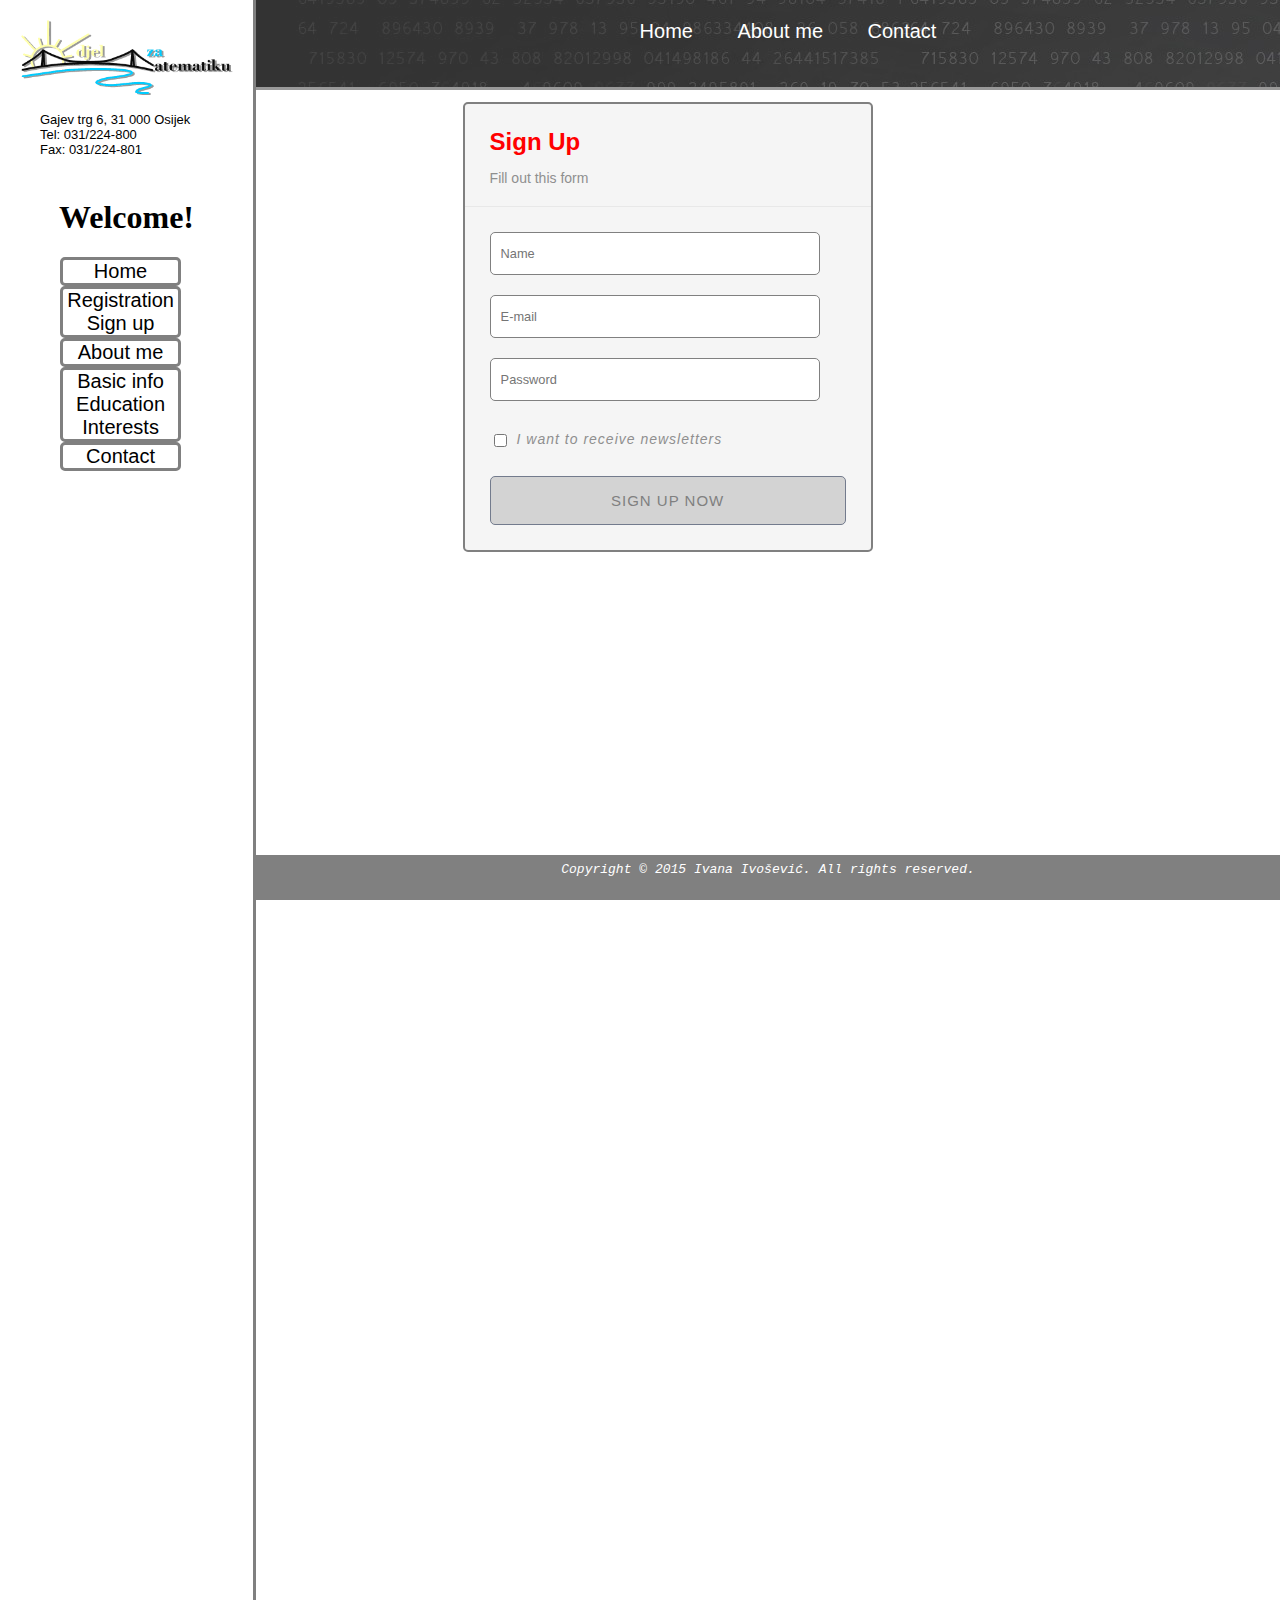
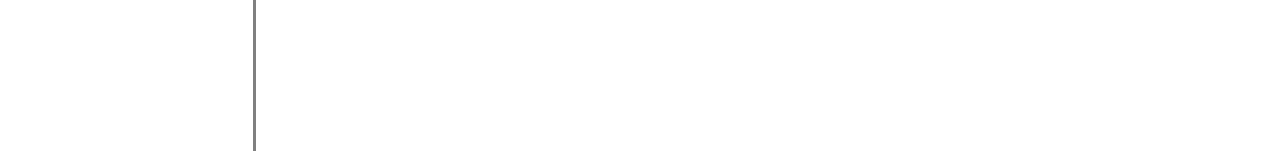
<file: root/index.html>
<!DOCTYPE html>
<html>
<head>
	<title>Ivana Ivošević | personal page</title>
	<meta charset="UTF-8">
	<link rel="stylesheet" type="text/css" href="assets/css/style.css">
</head>

<body>
    <header class="header">
		<a class="logo-mathos" href="http://www.mathos.unios.hr/" target="blank">
			<img src="assets/img/logo_odjela.gif"/>
		</a>
		<p class="adress-mathos">Gajev trg 6, 31 000 Osijek <br/>Tel: 031/224-800<br/>Fax: 031/224-801<br/></p>
		<h1 class="h1">Welcome!</h1>
		<nav class="secondary_nav">
			<ul>
				<li><a href="index.html">Home</a></li>
				<li><a href="index.html">Registration<br>Sign up</a></li>
				<li><a href="aboutme.html">About me</a></li>
				<li><a href="aboutme.html">Basic info<br>Education<br>Interests</a></li>
				<li><a href="contact.html">Contact</a></li>
			</ul>
		<nav>
	</header>
	
	<div class="wraper">
		<nav class="primary_nav">
			<ul>
				<li><a href="index.html">Home</a></li>
				<li><a href="aboutme.html">About me</a></li>
				<li><a href="contact.html">Contact</a></li>
			</ul>
		</nav>
	
		<main class="main">
			<div class="testbox">

	<div class="container">

    <form id="signup">

        <div class="headerform">
        
            <h3>Sign Up</h3>
            
            <p>Fill out this form</p>
            
        </div>
        
        <div class="sep"></div>
		

        <div class="inputs">
        
			<input type="text" placeholder="Name"/>
		
            <input type="email" placeholder="E-mail" />
        
            <input type="password" placeholder="Password" />
            
            <div class="checkboxy">
                <input name="cecky" id="checky" value="1" type="checkbox" /><label class="terms">I want to receive newsletters</label>
            </div>
            
            <a id="submit" href="#">SIGN UP NOW</a>
        
        </div>

    </form>

</div>

</div>
		</main>
		
		<footer class="footer">
			<div>Copyright © 2015 Ivana Ivošević. All rights reserved.</div>
		</footer>
	</div>

</body>
</html>
</file>
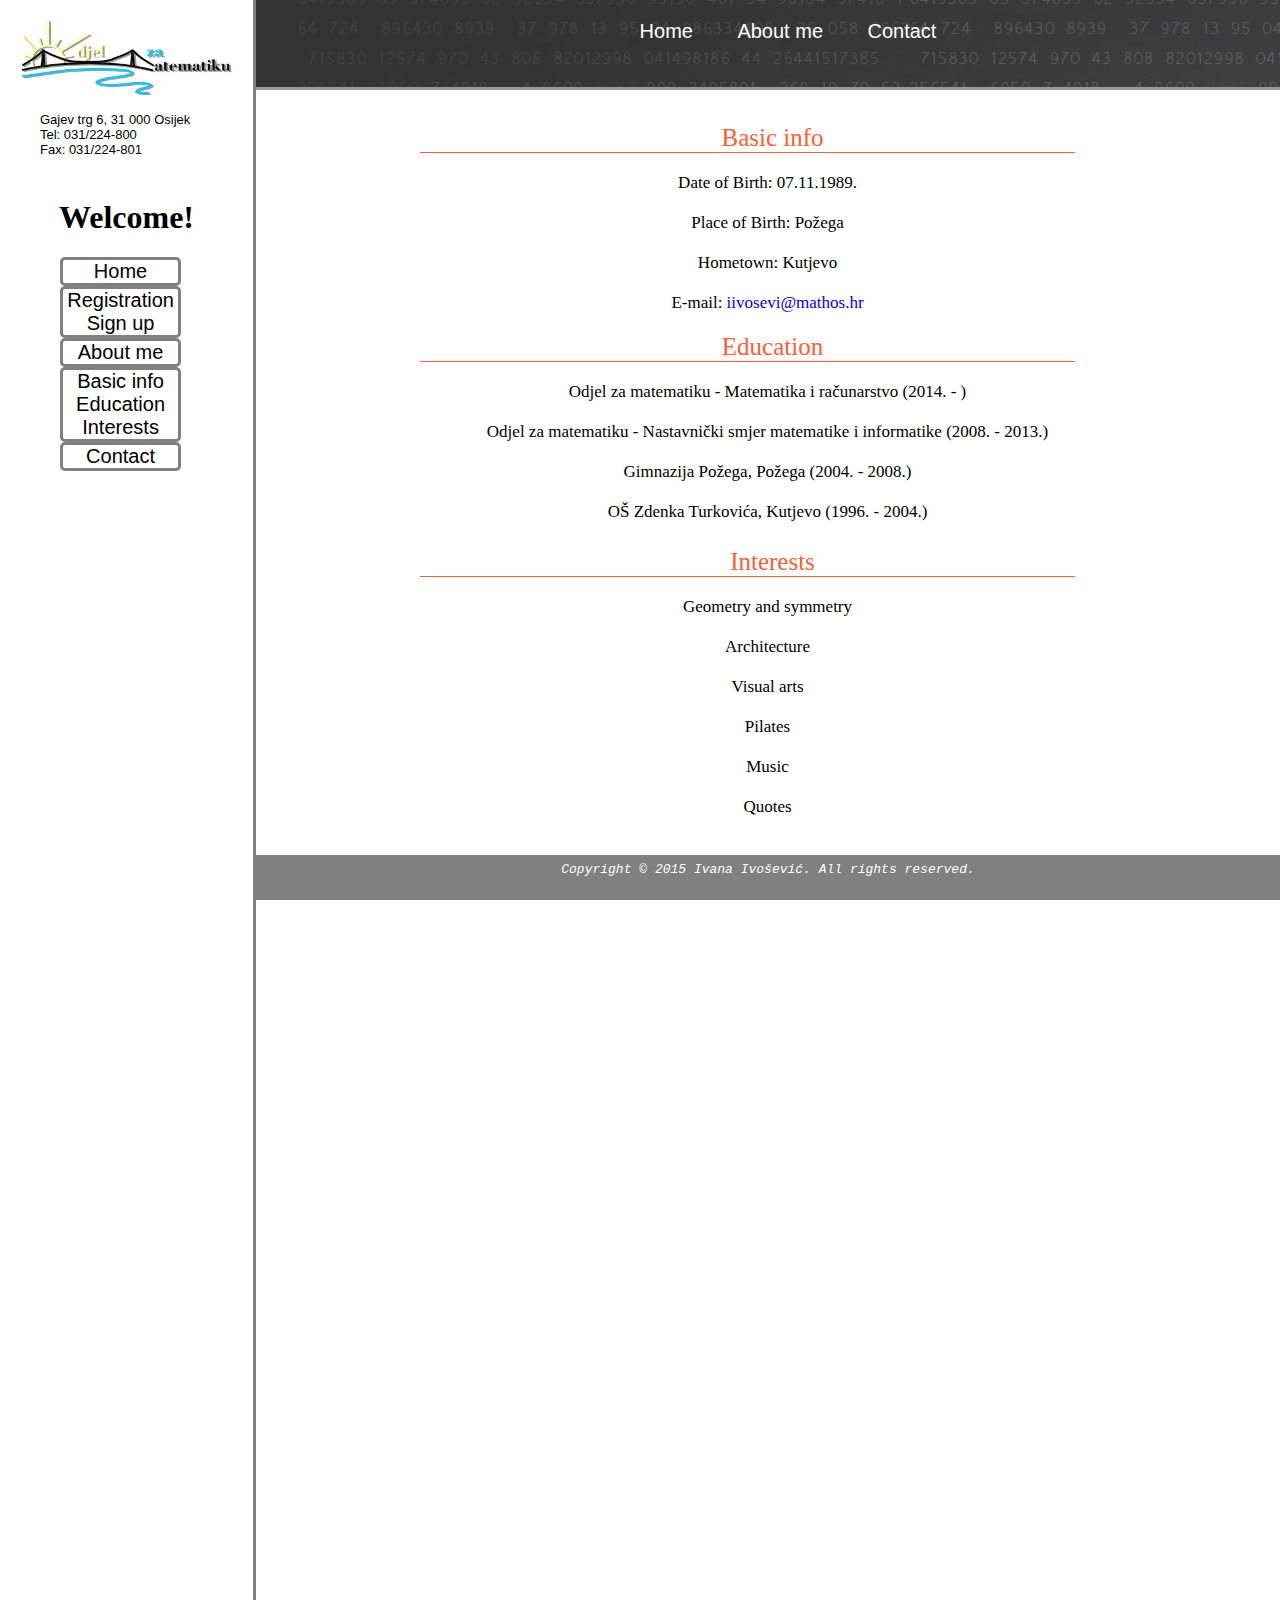
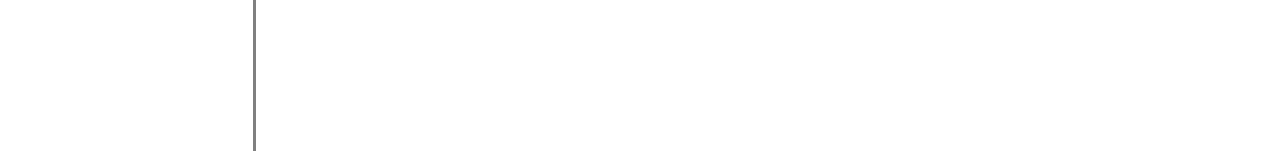
<file: root/aboutme.html>
<!DOCTYPE html>
<html>
<head>
	<title>Ivana Ivošević | about me</title>
	<meta charset="UTF-8">
	<link rel="stylesheet" type="text/css" href="assets/css/style.css">
</head>

<body>
    <header class="header">
		<a class="logo-mathos" href="http://www.mathos.unios.hr/" target="blank">
			<img src="assets/img/logo_odjela.gif"/>
		</a>
		<p class="adress-mathos">Gajev trg 6, 31 000 Osijek <br/>Tel: 031/224-800<br/>Fax: 031/224-801<br/></p>
		<h1 class="h1">Welcome!</h1>
		<nav class="secondary_nav">
			<ul>
				<li><a href="index.html">Home</a></li>
				<li><a href="index.html">Registration<br>Sign up</a></li>
				<li><a href="aboutme.html">About me</a></li>
				<li><a href="aboutme.html">Basic info<br>Education<br>Interests</a></li>
				<li><a href="contact.html">Contact</a></li>
			</ul>
		<nav>
	</header>
	
	<div class="wraper">
		<nav class="primary_nav">
			<ul>
				<li><a href="index.html">Home</a></li>
				<li><a href="aboutme.html">About me</a></li>
				<li><a href="contact.html">Contact</a></li>
			</ul>
		</nav>
	
		<main class="main">
			<dl class="zivotopis">
					<dt>Basic info</dt>
						<dd>Date of Birth: 07.11.1989.</dd>
						<dd>Place of Birth: Požega</dd>
						<dd>Hometown: Kutjevo</dd>
						<dd>E-mail: <a href="mailto:iivosevi@mathos.hr"> iivosevi@mathos.hr</a>
						<br></br>
					<dt>Education</dt>
						<dd>Odjel za matematiku - Matematika i računarstvo (2014. -    )</dd>
						<dd>Odjel za matematiku - Nastavnički smjer matematike i informatike (2008. - 2013.)</dd>
						<dd>Gimnazija Požega, Požega (2004. - 2008.)</dd>
						<dd>OŠ Zdenka Turkovića, Kutjevo (1996. - 2004.)</dd>
						<br>
					<dt>Interests</dt>
						<dd>Geometry and symmetry</dd>
						<dd>Architecture</dd>
						<dd>Visual arts</dd>
						<dd>Pilates</dd>
						<dd>Music</dd>
						<dd>Quotes</dd>
					
				</dl>
		</main>
		
		<footer class="footer">
			<div>Copyright © 2015 Ivana Ivošević. All rights reserved.</div>
		</footer>
	</div>

</body>
</html>
</file>
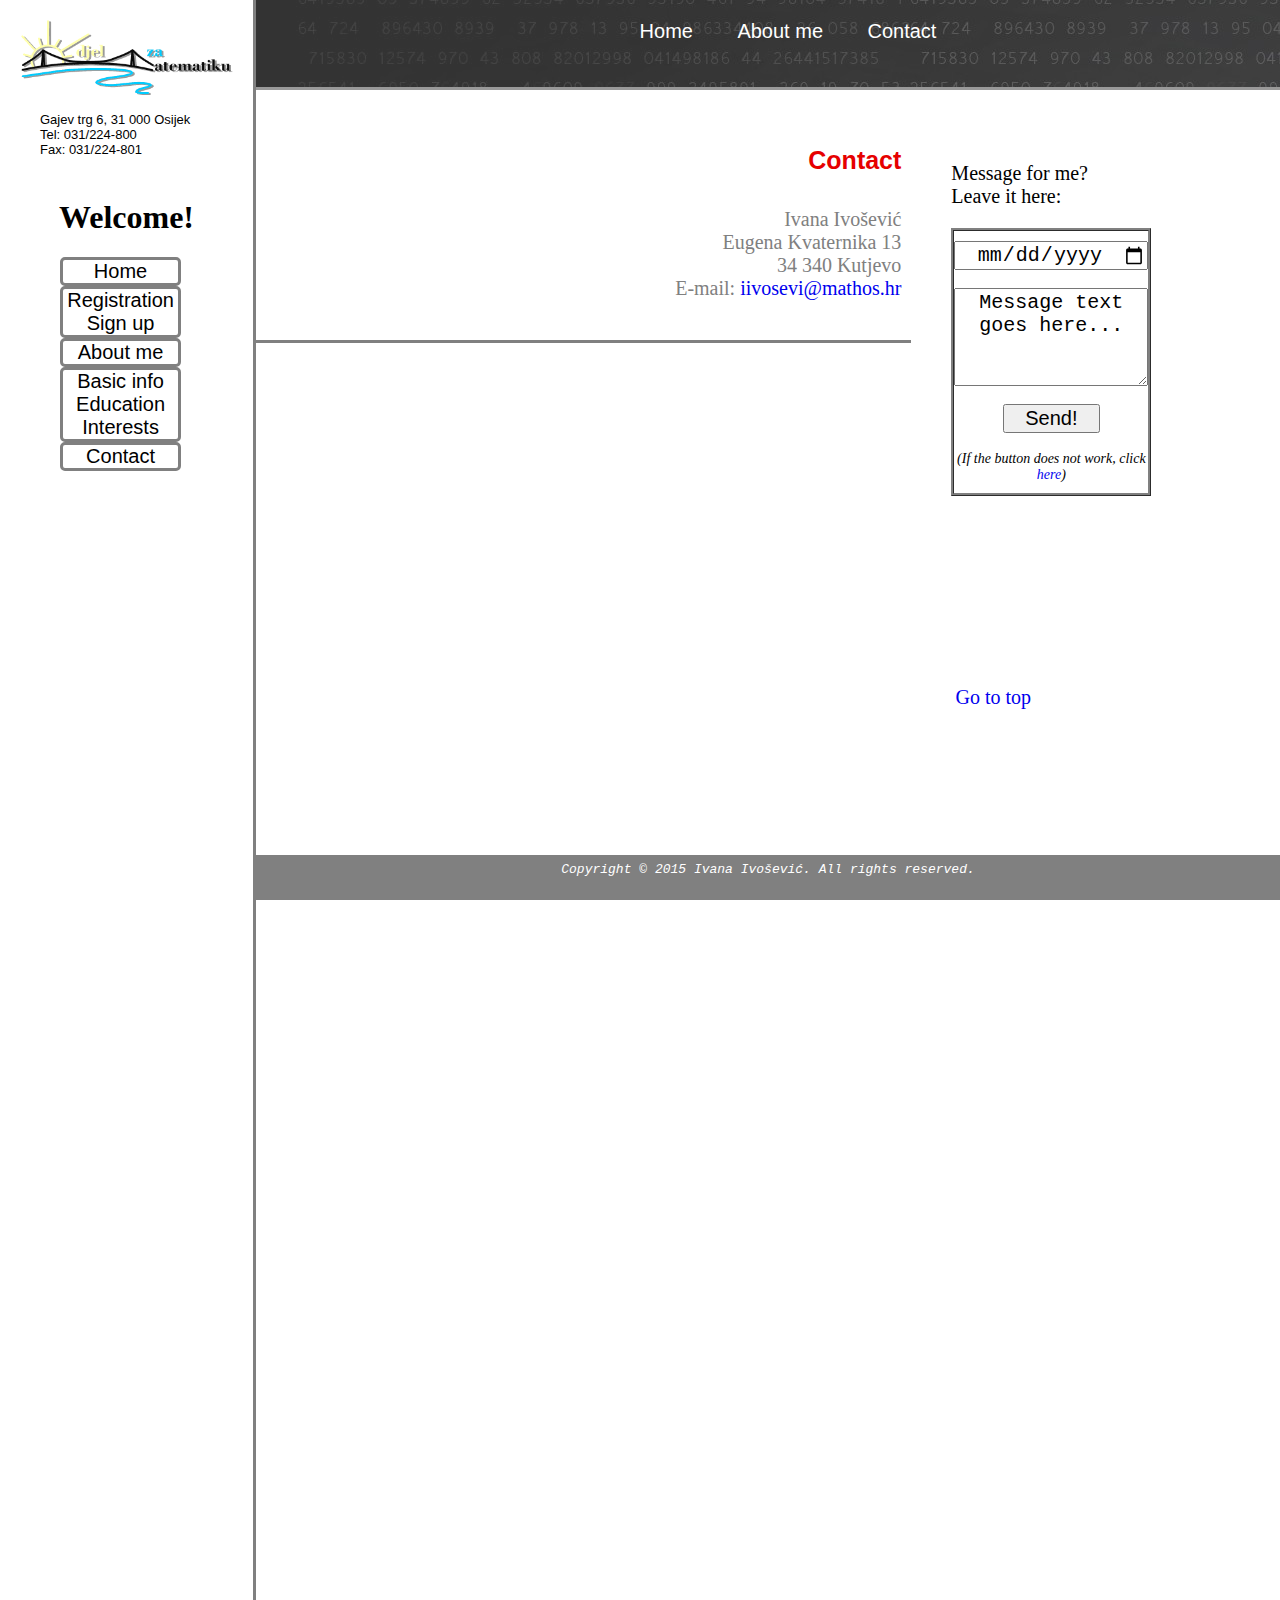
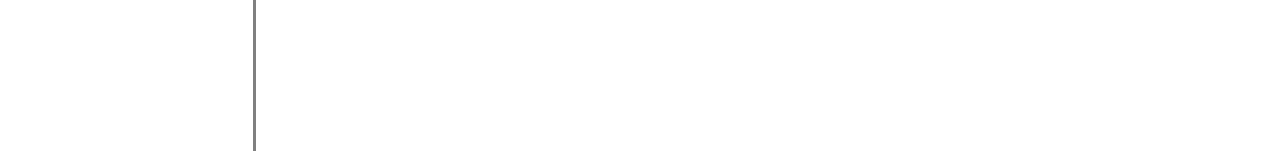
<file: root/contact.html>
<!DOCTYPE html>
<html>
<head>
	<title>Ivana Ivošević | contact</title>
	<meta charset="UTF-8">
	<link rel="stylesheet" type="text/css" href="assets/css/style.css">
</head>

<body>
    <header class="header">
		<a class="logo-mathos" href="http://www.mathos.unios.hr/" target="blank">
			<img src="assets/img/logo_odjela.gif"/>
		</a>
		<p class="adress-mathos">Gajev trg 6, 31 000 Osijek <br/>Tel: 031/224-800<br/>Fax: 031/224-801<br/></p>
		<h1 class="h1">Welcome!</h1>
		<nav class="secondary_nav">
			<ul>
				<li><a href="index.html">Home</a></li>
				<li><a href="index.html">Registration<br>Sign up</a></li>
				<li><a href="aboutme.html">About me</a></li>
				<li><a href="aboutme.html">Basic info<br>Education<br>Interests</a></li>
				<li><a href="contact.html">Contact</a></li>
			</ul>
		<nav>
	</header>
	
	<div class="wraper">
		<nav class="primary_nav">
			<ul>
				<li><a href="index.html">Home</a></li>
				<li><a href="aboutme.html">About me</a></li>
				<li><a href="contact.html">Contact</a></li>
			</ul>
		</nav>
	
		<main class="main">

			<section class="section">
				<h4 class="contactxt">Contact</h4>
					<div class="contact">
						Ivana Ivošević<br>
						Eugena Kvaternika 13<br>
						34 340 Kutjevo<br>
						E-mail: <a href="mailto:iivosevi@mathos.hr"> iivosevi@mathos.hr</a>
					</div>
			</section>
		
			<aside class="aside">
				<p class="message">Message for me? <br>Leave it here:</p>
				<form>
					<input type="date" placeholder="Date"> <br>
					<textarea rows="4">Message text goes here...</textarea><br>
					<div class="sendbutton">
						<input type="submit" value="Send!"><br>
					</div>
					<small>(If the button does not work, click <a href="mailto:iivosevi@mathos.hr">here</a>)</small>
				</form>
				
				<div class="gototop">
					<a href="#top">Go to top</a>
				</div>
			</aside>
			
			<article class="article">
					<iframe src="https://www.youtube.com/embed/QAIYgHiGGoM" frameborder="0" allowfullscreen></iframe>
				
			</article>
		</main>
		
		<footer class="footer">
			<div>Copyright © 2015 Ivana Ivošević. All rights reserved.</div>
		</footer>
	</div>

</body>
</html>
</file>
<file: root/assets/css/style.css>
* {
    box-sizing: border-box;
}

body{
	margin: 0;
	padding: 0;
}


.header{
	padding: 20px;
	padding-bottom: 100%;
	display: table-cell;
	float: left;
	height: 100%;
	width: 20%;
	border-right: 3px solid gray;
	background-color: white;
}

.header img{
	width:100%;
}

.adress-mathos {
	font-size:small;
	font-family:Helvetica;
	padding-left:20px;
}

.h1{
	text-align:center;
	padding-top:20px;
	font-family:"Lucida Handwriting";
}

.secondary_nav ul, .primary_nav ul{
	margin: 0;
	list-style-type: none;
	color:white;
} 


.primary_nav ul li{
	display: inline-block;
	padding: 20px;
	font-size: 20px;
	color:white;
}

.primary_nav{
	background-image: url("hbackground.jpg");
	position:fixed;
	text-align:center;
	width: 80%;
	height:10%;
	display: block;
	font-family:Helvetica;
	border-bottom: 3px solid gray;
	opacity:0.8;
}

.secondary_nav{
	font-family:Helvetica;
}

.main{
	padding-top: 10%;
	display: block;
	width:80%;
}

.zivotopis {
	padding-left:20%;
	text-align:center;
	/*margin-left:250px;*/
	font-size:22px;
}

dt {
	border-bottom:#FF5C33 solid 1px;
	/*background-color:#FF5C33;*/
	text-align:center;
	padding-left:2em;
	color:#FF5C33;
	font-size:25px;
}

dd {
	text-align:center;
	font-size:17px;
	padding-top:20px;
}

.footer{
	position: fixed;
	width:80%;
	height:5%;
	background-color: grey;
	display: block;
	bottom: 0;
	padding:7px;
	font-size:small;
	font-family:  "Courier New";
	font-style:oblique;
	color:white;
	text-align:center;
}

.wraper{
	float: left;
	overflow: hidden;
	width: 80%;
}

a {
	text-decoration:none;
}

.primary_nav a{
	display:block;
	color:white;
	font-size:20px;
}

.primary_nav a:link{
	color:white;
}

.primary_nav a:hover{
	color:red;
}

.primary_nav a:visited{
	color:grey;
}

.secondary_nav a{
	text-align:center;
	color:black;
	font-family:Helvetica;
	font-size:20px;
	display:block;
	-moz-border-radius:5px;
    -webkit-border-radius:5px;
    border-radius:5px;
	border:3px solid grey;
	width:70%;
}


.secondary_nav a:hover{
	background-color:lightgrey;
	color:red;
}

.secondary_nav a:visited{
	color:grey;
}
                                 /*contact*/

								 
.section {
	background-color: white;
	float: left;
	width: 80%;
	padding: 10px;
}

.aside {
	float: right;
	width: 20%;
	padding:40px;
}


.contactxt {
	font-family: Verdana, Geneva, sans-serif;
	text-align:right;
	font-size:25px;
	color:#E60000;
}

.contact {
	text-align:right;
	font-size:20px;
	padding-bottom:30px;
	color:grey;
}


.message {
	text-align:left;
	font-size:20px;
	width:200px;
}


.aside form {
	border-style: ridge;
	border-color: grey;
	padding-top:10px;
	width:200px;
}

.aside label,
.aside input,
.aside textarea {
	text-align:center;
	display: block;
	width: 100%;
	font-size:20px;
}

.aside small{
	text-align:center;
	font-size:14px;
	font-style:oblique;
	display:block;
	padding-bottom:10px;
}

.sendbutton {
	width:50%;
	text-align:center;
	margin: 0 auto;
}

.article {
	background-color: white; 
	float: left;
	width: 80%;
	border-top:3px solid gray;
	padding-bottom:25px;
}

.article iframe {
	width:600px;
	height:410px;
	margin:0px auto;
	display:block;
	padding-top:20px;
}

.gototop {
	text-align:center;
	font-size:20px;
	padding-top:190px;
	color: grey;
}

                  /*  form  */


.container {
    width: 406px;
    max-width: 406px;
    margin: 0 auto;
}

#signup {
    padding: 0px 25px 25px;
    background: #f5f5f5;
	border:2px solid grey;
    -moz-border-radius: 5px;
    -webkit-border-radius: 5px;
    border-radius: 5px;
    display: table;
    position: static;
	font-family:Helvetica;
}

#signup .headerform {
    margin-bottom: 20px;
}

#signup .headerform h3 {
    color: red;
    font-size: 24px;
    font-weight: bold;
    margin-bottom: 5px;
}

#signup .headerform p {
    color: #8f8f8f;
    font-size: 14px;
    font-weight: 300;
}

#signup .sep {
    height: 1px;
    background: #e8e8e8;
    width: 406px;
    margin: 0px -25px;
}

#signup .inputs {
    margin-top: 25px;
	
}

#signup .inputs label {
    color: #8f8f8f;
    font-size: 12px;
    font-weight: 300;
    letter-spacing: 1px;
    margin-bottom: 7px;
    display: block;
	
}


#signup .inputs input[type=email], input[type=password], input[type=text] {
    background: white;
    font-size: 0.8rem;
    border: 1px solid grey;
    padding: 13px 10px;
    width: 330px;
    margin-bottom: 20px;
	-moz-border-radius: 5px;
    -webkit-border-radius: 5px;
    border-radius: 5px;
}

#signup .inputs input[type=email]:focus, input[type=password]:focus, input[type=text]:focus {
    border:1px solid red;
	background: #fff;
	outline:none;
}

#signup .inputs input[type=email]:hover, input[type=password]:hover, input[type=text]:hover {
    border:1px solid red;
	background: #fff;
	outline:none;
}

#signup .inputs .checkboxy {
    display: block;
    position: static;
    height: 25px;
    margin-top: 10px;
}

#signup .inputs input[type=checkbox] {
    float: left;
    margin-right: 10px;
    margin-top: 3px;
}

#signup .inputs label.terms {
    float: left;
    font-size: 14px;
    font-style: italic;
}

#signup .inputs #submit {
    width: 100%;
    margin-top: 20px;
    padding: 15px 0;
    color: grey;
    font-size: 15px;
    font-weight: 500;
    letter-spacing: 1px;
    text-align: center;
    text-decoration: none;
    background-color:lightgrey;
    border: 1px solid #737b8d;
    display: table;
    position: static;
	-moz-border-radius: 5px;
    -webkit-border-radius: 5px;
    border-radius: 5px;
}

#signup .inputs #submit:hover {
    background-color:grey;
	color:white;
}
</file>
